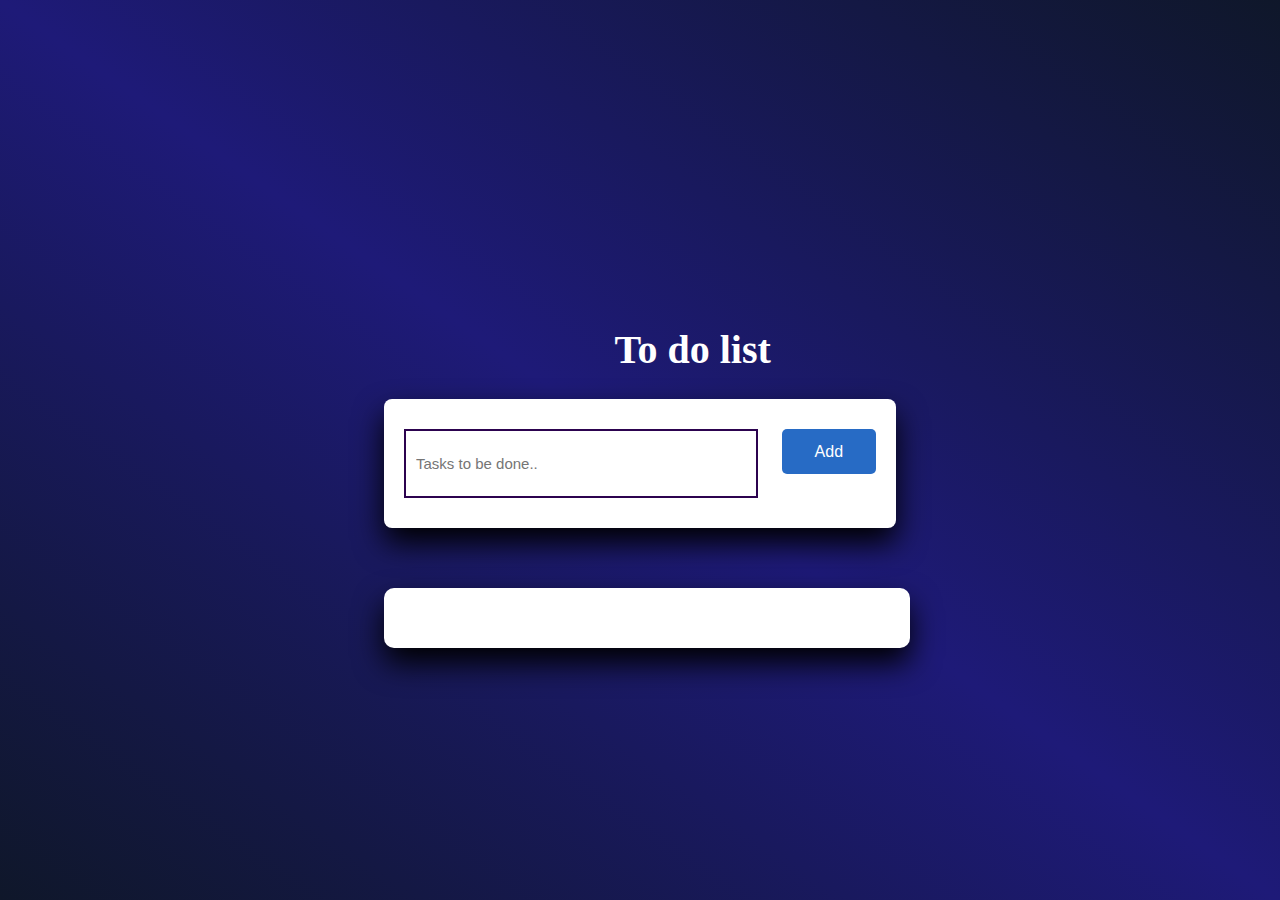
<file: index.html>
<!DOCTYPE html>
<html lang="en">
<head>
    <meta charset="UTF-8">
   <link rel="stylesheet" href="style.css">
    <link rel="stylesheet" href="https://cdnjs.cloudflare.com/ajax/libs/font-awesome/5.15.3/css/all.min.css">
   <meta name="viewport" content="width=device-width, initial-scale=1.0">
    <title>to do list</title>
</head>
<body>
    <div class="project">
        <h1>To do list </h1>
        <div id="task">
     <input type="text" id="input" name="anis" placeholder="Tasks to be done..">
        <button id="push">Add</button>
    </div>
    <div id="todo"></div>
    </div>
    <script src="script.js"></script>
</body>
</html>
</file>
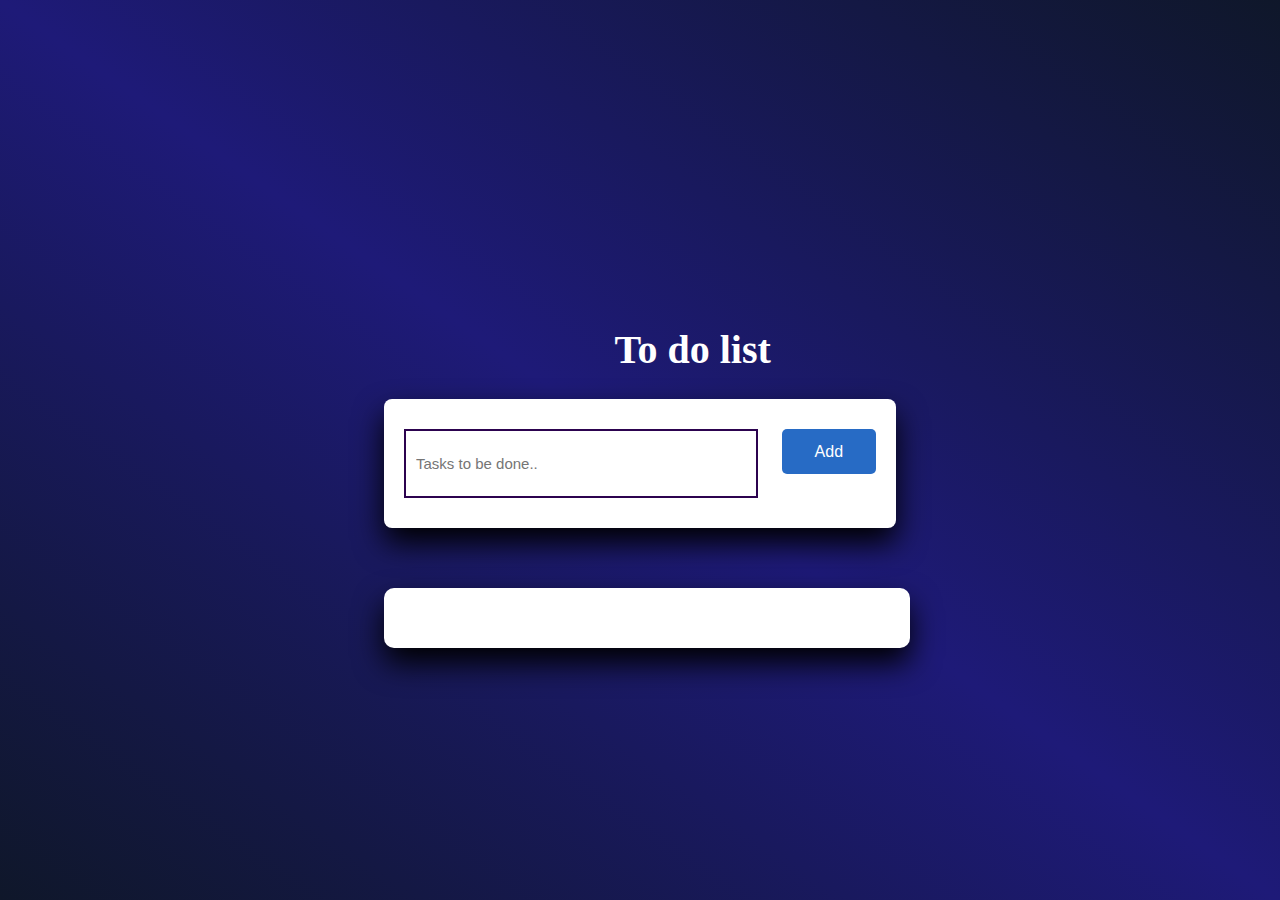
<file: todolist.html>
<!DOCTYPE html>
<html lang="en">
<head>
    <meta charset="UTF-8">
   <link rel="stylesheet" href="style.css">
    <link rel="stylesheet" href="https://cdnjs.cloudflare.com/ajax/libs/font-awesome/5.15.3/css/all.min.css">
   <meta name="viewport" content="width=device-width, initial-scale=1.0">
    <title>to do list</title>
</head>
<body>
    <div class="project">
        <h1>To do list </h1>
        <div id="task">
     <input type="text" id="input" name="anis" placeholder="Tasks to be done..">
        <button id="push">Add</button>
    </div>
    <div id="todo"></div>
    </div>
    <script src="script.js"></script>
</body>
</html>
</file>
<file: style.css>
*{
    padding: 0px;
    margin: 0px;
}
body{
    height: 100vh;
       background : linear-gradient(to bottom left, #0f172a, #1e1a78, #0f172a);
}
.project{
    width: 40%;
    position: absolute;
    min-width: 450px;
    transform: translate(-50%,-50%);
    top: 50%;
    left: 50%;
    padding: 30px 40px

}
#task{
    border-radius: 8px;
    padding: 30px 20px;
    background-color: #ffffff;
    box-shadow: 0 15px 30px black;
}
#task input{
    width: 70%;
    width: 70%;
    height: 45px;
    font-size: 15px;
    border: 2px solid rgb(44, 3, 79);
    padding: 10px;
    color: #0f0f0f;
    position: relative;
    font-weight: 500;
}
#task button {
    position: relative;
    float: right;
    width: 20%;
    height: 45px;
    border-radius: 5px;
    font-size: 16px;
    background-color: #276bc5;
    border: none;
    color: white;
    cursor: pointer;
}
#task input:focus{
    outline: none;
    border-color: rgb(5, 5, 121);
}
#task input:hover{
    background-color: rgba(254, 254, 254, 0.837);
}
#todo{
   background-color: #ffffff;
    padding: 30px 20px;
    margin-top: 60px;
    border-radius: 10px;
    box-shadow: 0 15px 30px black;
    width: 95%;
     position: relative;
}
.task{
    background-color: #ffffff;
    height: 50px;
    padding: 5px 10px;
    margin-top: 10px;
    display: flex;
    align-items: center;
    justify-content: space-between;
    border-bottom: 2px solid #d1d3d4;
    cursor: pointer;
}
.task span{
    font-size: 15px;
    font-weight: 400;
}
.task button{
    background-color: #276bc5;
    color: #ffffff;
    height: 100%;
    width: 40px;
    border-radius: 5px;
    border: none;
    cursor: pointer;
    outline: none;
}
.completed{
    text-decoration: line-through;
}
h1{
    color: white;
    padding-bottom: 100px;
    align-items: center;
    display:flex;
     transform: translate(45%,50%);
     font-size: 40px;
}
</file>
